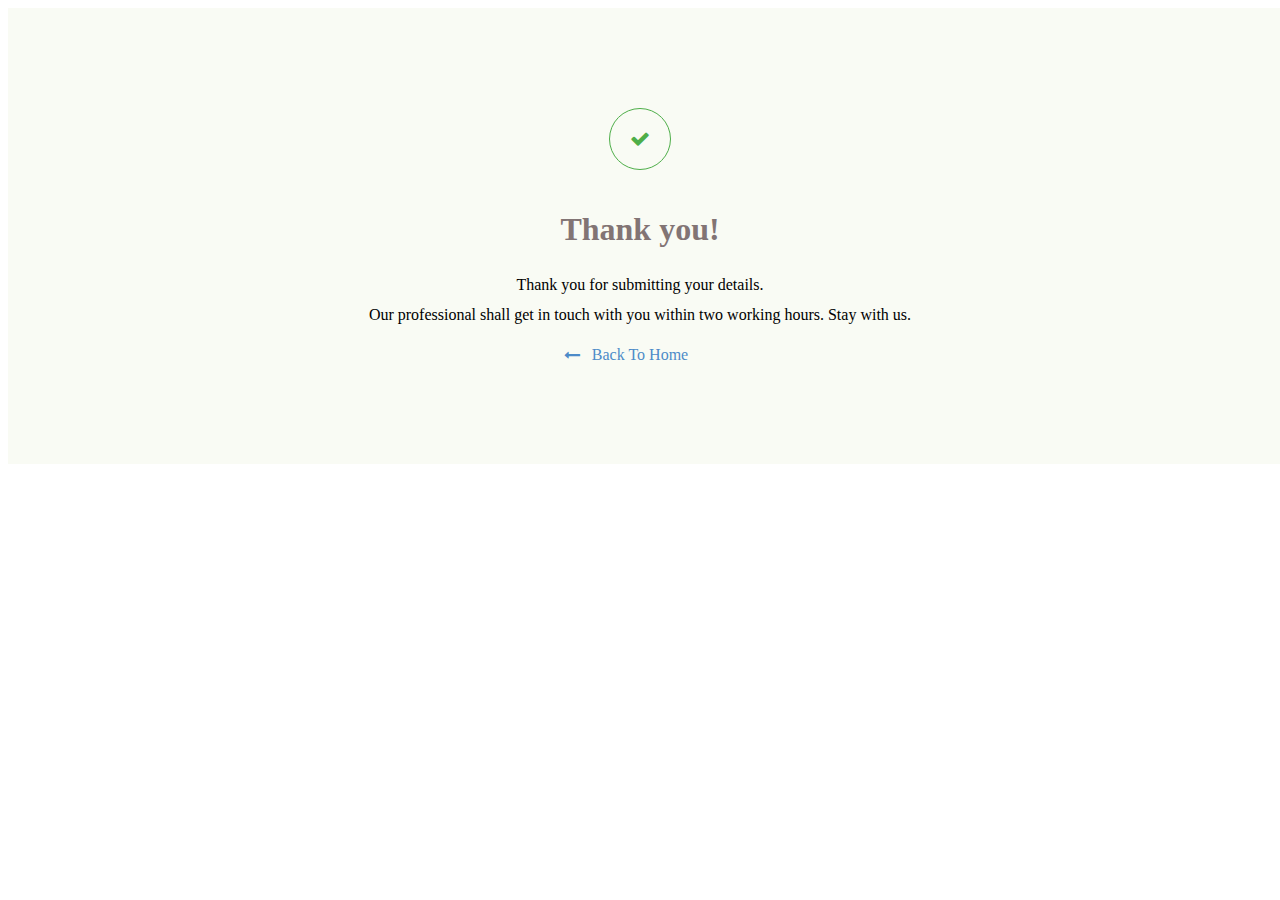
<file: thankyou.html>
<!DOCTYPE html>
<html lang="en">

<head>
    <meta charset="UTF-8">
    <meta http-equiv="X-UA-Compatible" content="IE=edge">
    <meta name="viewport" content="width=device-width, initial-scale=1.0">
    <link rel="stylesheet" href="https://cdnjs.cloudflare.com/ajax/libs/font-awesome/4.7.0/css/font-awesome.min.css">
    <title>Thanks</title>
    <!-- Google tag (gtag.js) -->
    <script async src="https://www.googletagmanager.com/gtag/js?id=AW-16457709652"></script>
    <script>
      window.dataLayer = window.dataLayer || [];
      function gtag(){dataLayer.push(arguments);}
      gtag('js', new Date());
    
      gtag('config', 'AW-16457709652');
    </script>
    <!-- Event snippet for Eldeco LVB Gr Noida PPC Lead Conversion conversion page -->
    <script>
      gtag('event', 'conversion', {'send_to': 'AW-16457709652/4bs9CKjL5OwZENTw0qc9'});
    </script>
</head>

<body>
    <style>
        .tank-cont {
            width: 100%;
            /* margin: 0 auto; */
            padding: 100px;
            text-align: center;
            background: #f9fbf4;
            float: left;
            padding-left: 0px !important;
        }

        .sign-ys {
            width: 60px;
            height: 60px;
            margin: 20px auto;
            color: #4eae49;
            border: 1px solid #4eae49;
            border-radius: 50%;
            line-height: 60px;
            font-size: 20px;
            margin-top: 0;

        }

        .aros {
            position: relative;
            color: #4d8bc8;
            display: inline-block;
            text-transform: capitalize;
            cursor: pointer;
        }

        .aros:before {
            content: "\f177";
            position: absolute;
            top: 1px;
            left: -30px;
            width: 20px;
            height: 20px;
            font-family: fontawesome;
            color: #4d8bc8;
        }

        .thnu {
            width: 100%;
            float: left;
        }
    </style>


    <div class="container">
        <div class="col-lg-12 col-md-12 col-sm-12 col-xs-12">
            <div class="tank-cont">
                <div class="sign-ys"> <i class="fa fa-check" aria-hidden="true" style="margin-top:20px;"></i> </div>
                <div class="thnu">
                    <h1 style="    font-weight: 600;
               color: #827474;">Thank you!</h1>
                    <p style="line-height:30px;">Thank you for submitting your details.<br>
                        Our professional shall get in touch with you within two working hours. Stay with us.
                    </p>
                </div>
                <a href="index.html"><span class="aros">back
                        to home</span></a>
            </div>
        </div>
    </div>


</body>

</html>
</file>
